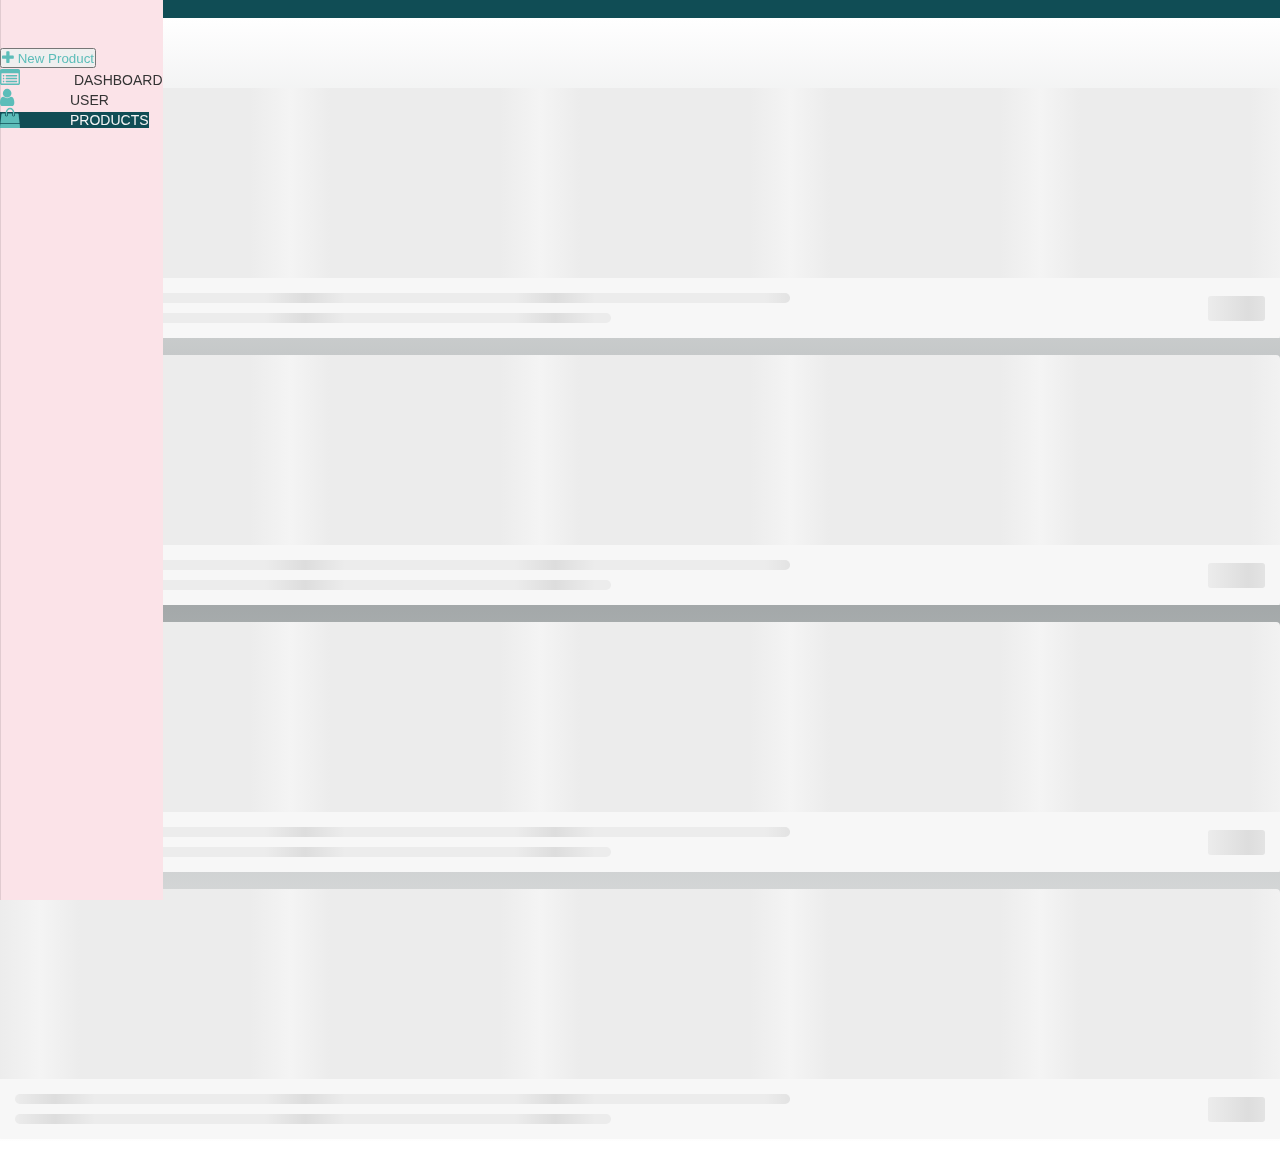
<file: product.html>
<!doctype html>
<html lang="en">

<head>
    <title>Admin</title>
    
    <meta charset="utf-8">
    <meta name="viewport" content="width=device-width, initial-scale=1, shrink-to-fit=no">
    <meta http-equiv="X-UA-Compatible" content="ie=edge">
    <meta http-equiv="Content-Security-Policy" content="upgrade-insecure-requests"> 
    <!-- Bootstrap CSS v5.2.0-beta1 -->
    <!-- <link rel="shortcut icon" href="./img/icon.png" type="image/x-icon"> -->
  <link rel="stylesheet" href="https://cdnjs.cloudflare.com/ajax/libs/font-awesome/4.7.0/css/font-awesome.min.css">
    <link rel="stylesheet" href="https://cdn.jsdelivr.net/npm/bootstrap@5.2.0/dist/css/bootstrap.min.css"
        integrity="sha384-gH2yIJqKdNHPEq0n4Mqa/HGKIhSkIHeL5AyhkYV8i59U5AR6csBvApHHNl/vI1Bx" crossorigin="anonymous">
        <link rel="stylesheet" href="./CSS/main.css">

</head>

<body>



    <!-- <div class="banner" style="height: 640px;">
        <nav class="nav justify-content-between bg-info position-fixed w-100  ">
            <a class="nav-link active" href="#" aria-current="page">Active link</a>
            <a class="nav-link" href="#">Link</a>
            <a class="nav-link disabled" href="#">Disabled link</a>
        </nav>
        <div class="container-fluid d-flex h-100  "> 
            <div class="fixedDash col-3  container-fluid pt-5 border-bottom  bg-secondary d-block">

                <a href="" class="rounded-3 bg-primary p-1 fs-4 text-light "> <i class="fa fa-plus" aria-hidden="true"> create new task</i></a>

                <div class="accordion accordion-flush mt-5" id="accordionFlushExample">
                    <div class="accordion-item">
                      <h2 class="accordion-header" id="flush-headingOne">
                        <button class="accordion-button collapsed" type="button" data-bs-toggle="collapse" data-bs-target="#flush-collapseOne" aria-expanded="false" aria-controls="flush-collapseOne">
                          Accordion Item #1
                        </button>
                      </h2>
                      <div id="flush-collapseOne" class="accordion-collapse collapse" aria-labelledby="flush-headingOne" data-bs-parent="#accordionFlushExample">
                        <div class="accordion-body"></div>
                      </div>
                    </div>
                    <div class="accordion-item">
                      <h2 class="accordion-header" id="flush-headingTwo">
                        <button class="accordion-button collapsed" type="button" data-bs-toggle="collapse" data-bs-target="#flush-collapseTwo" aria-expanded="false" aria-controls="flush-collapseTwo">
                          Accordion Item #2
                        </button>
                      </h2>
                      <div id="flush-collapseTwo" class="accordion-collapse collapse" aria-labelledby="flush-headingTwo" data-bs-parent="#accordionFlushExample">
                        <div class="accordion-body"></div>
                      </div>
                    </div>
                    <div class="accordion-item">
                      <h2 class="accordion-header" id="flush-headingThree">
                        <button class="accordion-button collapsed" type="button" data-bs-toggle="collapse" data-bs-target="#flush-collapseThree" aria-expanded="false" aria-controls="flush-collapseThree">
                          Accordion Item #3
                        </button>
                      </h2>
                      <div id="flush-collapseThree" class="accordion-collapse collapse" aria-labelledby="flush-headingThree" data-bs-parent="#accordionFlushExample">
                        <div class="accordion-body"></div>
                      </div>
                    </div>
                  </div>

                  
            </div>

      
            </div>

            






        </div>



    </div> -->




  
        <header class="navbar  sticky-top  flex-md-nowrap p-0 shadow text-center justify-content-center">
          <a class="navbar-brand col-md-3 fw-bold col-lg-2 me-0 px-3 fs-5 fst-italic bg-light" href="#">CenteBuy</a>
          <button class="navbar-toggler position-absolute d-md-none collapsed" type="button" data-bs-toggle="collapse" data-bs-target="#sidebarMenu" aria-controls="sidebarMenu" aria-expanded="false" aria-label="Toggle navigation">
            <span class="navbar-toggler-icon"></span>
          </button>
         
        </header>
        
        <div class="container-fluid">
          <div class="row">
            <nav id="sidebarMenu" class="col-md-3 col-lg-2 d-md-block  sidebar collapse">
                <div class="position-sticky  pt-3">
                  <ul class="nav flex-column">
                    <li class="nav-item">
                      <a class="nav-link active" aria-current="page" href="#">
                        <span data-feather="home"></span>
                        <button class="rounded-5 p-2 ms-lg-2 btn btn-primary  text-light " id="newProduct"><i class="fa fa-plus fw-lighter " aria-hidden="true" style="font-size: 15px;"> </i> New Product </button>
                    </li>
                    <!-- <li class="nav-item">
                      <a class="nav-link" href="#">
                        <span data-feather="file"></span>
                        
                      </a>
                    </li> -->
  
                    <li class="nav-item border-top mt-3">
                      <a class="nav-link" href="index.html">
                        <span data-feather="bar-chart-2"></span>
                       <i class="fa fa-list-alt" aria-hidden="true" style="width:70px;font-size: 20px;" ></i> DASHBOARD
                      </a>
                    </li>
  
                    <li class="nav-item border-top  ">
                      <a class="nav-link" href="user.html" >
                        <span data-feather="shopping-cart"></span>
                        <i class="fa fa-user" aria-hidden="true" style="width:70px;font-size: 20px;"></i>USER
                      </a>
                    </li>
                    <li class="nav-item border-top border-bottom ">
                      <a class="nav-link activePage" href="product.html">
                        <span data-feather="users"></span>
                      <i class="fa fa-shopping-bag" aria-hidden="true"  style="width:70px;font-size: 20px;"></i>PRODUCTS
                      </a>
                    </li>
                  
                    
                    
                    
                  </ul>
          
                
                  <!-- <ul class="nav flex-column mb-2">
                    <li class="nav-item">
                      <a class="nav-link" href="#">
                        <span data-feather="file-text"></span>
                        Current month
                      </a>
                    </li>
                    <li class="nav-item">
                      <a class="nav-link" href="#">
                        <span data-feather="file-text"></span>
                        Last quarter
                      </a>
                    </li>
                  
                  </ul> -->
                </div>
              </nav>
        
            <main class="col-md-9 ms-sm-auto col-lg-10 px-md-4 header p-5"  style="background-color: #f8f8f80e;
              background-image: linear-gradient(0deg, #f3f3f31a 0%, #9fa4a5 50%, #ffffff 100%);
              ;">
              <div class="d-flex justify-content-between flex-wrap flex-md-nowrap  align-items-center pt-3 pb-2 mb-3 border-bottom">
                <h3 class=""> PRODUCTS</h3>
                <div class="btn-toolbar mb-2 mb-md-0">
                  <div class="btn-group me-2">
                    <div class="dropdown">
                      <a class="btn btn-secondary selectbtn dropdown-toggle" href="#" role="button" id="dropdownMenuLink" data-bs-toggle="dropdown" aria-expanded="false">
                        Select
                      </a>
                    
                      <ul class="dropdown-menu" aria-labelledby="dropdownMenuLink">
                        <li><a class="dropdown-item " href="#" >Delete</a></li>
               
                      </ul>
                    </div>
             
                
                  </div>
                  <button type="button" class="btn btn-sm btn-outline-secondary dropdown-toggle">
                    <span data-feather="calendar"></span>
                    This week
                  </button>
                </div>
              </div>
<!--         
              <canvas class="my-4 w-100" id="myChart" width="900" height="80"></canvas> -->
        
              <div class="container overflow-hidden mt-5  contentDisplay ">
                <div class="row g-5  row-cols-lg-2 row-cols-md-1 row-cols-sm-1 gy-md-1    border-4" id="displayProducts">
               
                 
                    <div class="col-sm-6 col-md-3">
                      <div class="movie--isloading">
                        <div class="loading-image"></div>
                        <div class="loading-content">
                          <div class="loading-text-container">
                            <div class="loading-main-text"></div>
                            <div class="loading-sub-text"></div>
                          </div>
                          <div class="loading-btn"></div>
                        </div>
                      </div>
                    </div>
                    <div class="col-sm-6 col-md-3">
                      <div class="movie--isloading">
                        <div class="loading-image"></div>
                        <div class="loading-content">
                          <div class="loading-text-container">
                            <div class="loading-main-text"></div>
                            <div class="loading-sub-text"></div>
                          </div>
                          <div class="loading-btn"></div>
                        </div>
                      </div>
                    </div>
                    <div class="col-sm-6 col-md-3">
                      <div class="movie--isloading">
                        <div class="loading-image"></div>
                        <div class="loading-content">
                          <div class="loading-text-container">
                            <div class="loading-main-text"></div>
                            <div class="loading-sub-text"></div>
                          </div>
                          <div class="loading-btn"></div>
                        </div>
                      </div>
                    </div>
                    <div class="col-sm-6 col-md-3">
                      <div class="movie--isloading">
                        <div class="loading-image"></div>
                        <div class="loading-content">
                          <div class="loading-text-container">
                            <div class="loading-main-text"></div>
                            <div class="loading-sub-text"></div>
                          </div>
                          <div class="loading-btn"></div>
                        </div>
                      </div>
                    </div>
                  </div>
                
                  
                

               


                

                   </div>
                </div>
              
            </main>
          </div>
        </div>
        

   <div class="productFormContainer m-auto container-fluid   bg-opacity-75 bg-dark h-100 fixed-top m-auto"  id="formContainer">
 <br>
      <form action="http://159.65.21.42:9000/create/product" method="post" enctype="multipart/form-data" class="m-auto col-sm-12 col-lg-10 border-1  rounded-2 border-3 bg-light p-0 mt-5 m-auto mb-5 container pt-3 container-fluid-sm mt-1 " id="form">
        <h5 class="text-center text-black">ADD NEW USER PRODUCT</h5>
        <span class="fs-5 position-absolute close "> <i class="fa fa-close" aria-hidden="true"></i></span>
     
        <div class="d-lg-flex d-sm-block row row-cols-2 m-auto ">
        
        <div class=" m-auto p-2 col border-end m-auto  ">
          

            
           <div class="mb-3 col-6">
             <label for="" class="form-label">Name</label>
             <input type="text"
               class="form-control" name="name" id="nameTxt"  placeholder="" required>
            
           </div>
           <div class="mb-3 col-6">
            <label for="" class="form-label">category</label>
            <input type="text"
              class="form-control" name="category" id="categoryTxt"  placeholder=""required>
           
          </div>

          <div class="mb-3 col-2">
            <label for="" class="form-label">quantity</label>
            <input type="tel"
              class="form-control" name="quantity" id="quantityTxt"  placeholder=""required>
           
          </div>

          <div class="mb-3 col-2">
            <label for="" class="form-label">price</label>
            <input type="number"
              class="form-control" name="price" id="priceTxt"  placeholder=""required>
           
          </div>


         
          </div>
<div class="col ">
   <div class="mb-3">
     <label for="" class="form-label">Add product image</label>
     <input type="file" class="form-control p-5" name="image" id="imageTxt" placeholder=""required >
     
   </div>
<div class="mb-3">
  <label for="" class="form-label">product description</label>
  <textarea class="form-control" name="description" id="" rows="3" id="descriptionTxt" placeholder="description" required></textarea>
</div>


</div>
          
          
          </div>
      <div class="container">
      <button type="submit" id="btnSave" class="btn mt-2 w-100 text-center shadow-sm">Add</button>
      </form>
      
    </div>
   











    <script src="https://cdn.jsdelivr.net/npm/@popperjs/core@2.11.5/dist/umd/popper.min.js"
        integrity="sha384-Xe+8cL9oJa6tN/veChSP7q+mnSPaj5Bcu9mPX5F5xIGE0DVittaqT5lorf0EI7Vk" crossorigin="anonymous">
        </script>

    <script src="https://cdn.jsdelivr.net/npm/bootstrap@5.2.0/dist/js/bootstrap.min.js"
        integrity="sha384-ODmDIVzN+pFdexxHEHFBQH3/9/vQ9uori45z4JjnFsRydbmQbmL5t1tQ0culUzyK" crossorigin="anonymous">
        </script>
    <script src="./JS/jquery-3.6.1.min.js"></script>
    <script src="./JS/product.js"></script>
</body>

</html>
</file>
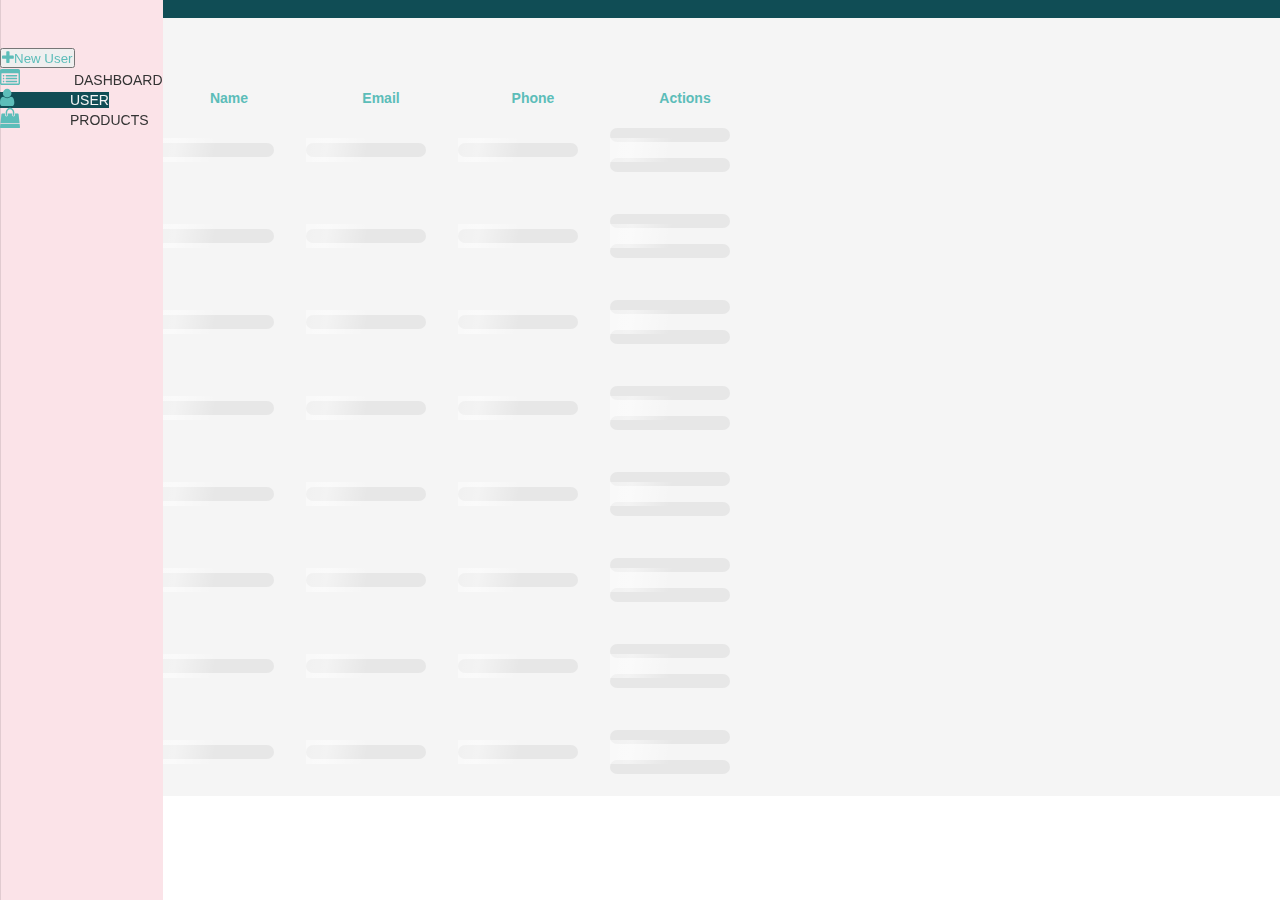
<file: user.html>
<!doctype html>
<html lang="en">

<head>
    <title>Admin</title>
   
    <meta charset="utf-8">
    <meta name="viewport" content="width=device-width, initial-scale=1, shrink-to-fit=no">
    <meta http-equiv="X-UA-Compatible" content="ie=edge">
    <meta http-equiv="Content-Security-Policy" content="upgrade-insecure-requests"> 
    
    <!-- Bootstrap CSS v5.2.0-beta1 -->
    <!-- <link rel="shortcut icon" href="./img/icon.png" type="image/x-icon"> -->
  <link rel="stylesheet" href="https://cdnjs.cloudflare.com/ajax/libs/font-awesome/4.7.0/css/font-awesome.min.css">
    <link rel="stylesheet" href="https://cdn.jsdelivr.net/npm/bootstrap@5.2.0/dist/css/bootstrap.min.css"
        integrity="sha384-gH2yIJqKdNHPEq0n4Mqa/HGKIhSkIHeL5AyhkYV8i59U5AR6csBvApHHNl/vI1Bx" crossorigin="anonymous">
        <link rel="stylesheet" href="./CSS/main.css">

</head>

<body>



    <!-- <div class="banner" style="height: 640px;">
        <nav class="nav justify-content-between bg-info position-fixed w-100  ">
            <a class="nav-link active" href="#" aria-current="page">Active link</a>
            <a class="nav-link" href="#">Link</a>
            <a class="nav-link disabled" href="#">Disabled link</a>
        </nav>
        <div class="container-fluid d-flex h-100  "> 
            <div class="fixedDash col-3  container-fluid pt-5 border-bottom  bg-secondary d-block">

                <a href="" class="rounded-3 bg-primary p-1 fs-4 text-light "> <i class="fa fa-plus" aria-hidden="true"> create new task</i></a>

                <div class="accordion accordion-flush mt-5" id="accordionFlushExample">
                    <div class="accordion-item">
                      <h2 class="accordion-header" id="flush-headingOne">
                        <button class="accordion-button collapsed" type="button" data-bs-toggle="collapse" data-bs-target="#flush-collapseOne" aria-expanded="false" aria-controls="flush-collapseOne">
                          Accordion Item #1
                        </button>
                      </h2>
                      <div id="flush-collapseOne" class="accordion-collapse collapse" aria-labelledby="flush-headingOne" data-bs-parent="#accordionFlushExample">
                        <div class="accordion-body"></div>
                      </div>
                    </div>
                    <div class="accordion-item">
                      <h2 class="accordion-header" id="flush-headingTwo">
                        <button class="accordion-button collapsed" type="button" data-bs-toggle="collapse" data-bs-target="#flush-collapseTwo" aria-expanded="false" aria-controls="flush-collapseTwo">
                          Accordion Item #2
                        </button>
                      </h2>
                      <div id="flush-collapseTwo" class="accordion-collapse collapse" aria-labelledby="flush-headingTwo" data-bs-parent="#accordionFlushExample">
                        <div class="accordion-body"></div>
                      </div>
                    </div>
                    <div class="accordion-item">
                      <h2 class="accordion-header" id="flush-headingThree">
                        <button class="accordion-button collapsed" type="button" data-bs-toggle="collapse" data-bs-target="#flush-collapseThree" aria-expanded="false" aria-controls="flush-collapseThree">
                          Accordion Item #3
                        </button>
                      </h2>
                      <div id="flush-collapseThree" class="accordion-collapse collapse" aria-labelledby="flush-headingThree" data-bs-parent="#accordionFlushExample">
                        <div class="accordion-body"></div>
                      </div>
                    </div>
                  </div>

                  
            </div>

      
            </div>

            






        </div>



    </div> -->




  
        <header class="navbar  sticky-top  flex-md-nowrap p-0 shadow text-center justify-content-center">
          <a class="navbar-brand col-md-3 fw-bold col-lg-2 me-0 px-3 fs-5 fst-italic border-end border-start bg-light" href="#">CenteBuy</a>
          <button class="navbar-toggler position-absolute d-md-none collapsed" type="button" data-bs-toggle="collapse" data-bs-target="#sidebarMenu" aria-controls="sidebarMenu" aria-expanded="false" aria-label="Toggle navigation">
            <span class="navbar-toggler-icon"></span>
          </button>
         
        </header>
        
        <div class="container-fluid">
          <div class="row">
            <nav id="sidebarMenu" class="col-md-3 col-lg-2 d-md-block  sidebar collapse">
                <div class="position-sticky  pt-3">
                  <ul class="nav flex-column">
                    <li class="nav-item">
                   
                        <span data-feather="home"></span>
                        <button class="rounded-5 p-2 ms-lg-2 btn btn-primary  text-light " id="newUser"><i class="fa fa-plus fw-lighter " aria-hidden="true" style="font-size: 15px;"> </i>New User </button>
                
                    </li>
                    <!-- <li class="nav-item">
                       <a class="nav-link" href="#">
                        <span data-feather="file"></span>
                        
                      </a>
                    </li> --> 
  
                    <li class="nav-item border-top mt-3">
                      <a class="nav-link" href="index.html">
                        <span data-feather="bar-chart-2"></span>
                       <i class="fa fa-list-alt" aria-hidden="true" style="width:70px;font-size: 20px;" ></i> DASHBOARD
                      </a>
                    </li>
  
                    <li class="nav-item border-top">
                      <a class="nav-link activePage" href="user.html" >
                        <span data-feather="shopping-cart"></span>
                        <i class="fa fa-user" aria-hidden="true" style="width:70px;font-size: 20px;"></i>USER
                      </a>
                    </li>
                    <li class="nav-item border-top border-bottom ">
                      <a class="nav-link" href="product.html">
                        <span data-feather="users"></span>
                      <i class="fa fa-shopping-bag" aria-hidden="true"  style="width:70px;font-size: 20px;"></i>PRODUCTS
                      </a>
                    </li>
                  
                    
                    
                    
                  </ul>
          
                
                  <!-- <ul class="nav flex-column mb-2">
                    <li class="nav-item">
                      <a class="nav-link" href="#">
                        <span data-feather="file-text"></span>
                        Current month
                      </a>
                    </li>
                    <li class="nav-item">
                      <a class="nav-link" href="#">
                        <span data-feather="file-text"></span>
                        Last quarter
                      </a>
                    </li>
                  
                  </ul> -->
                </div>
              </nav>
        
            <main class="col-md-9 ms-sm-auto col-lg-10 px-md-4 header bg-body">
              <div class="d-flex justify-content-between flex-wrap flex-md-nowrap   align-items-center pt-3 pb-2 mb-3 border-bottom">
                <h3 class=""> USERS</h3>
                <div class="btn-toolbar mb-2 mb-md-0">
                  <div class="btn-group me-2">
                    <div class="dropdown">
                      <a class="btn btn-secondary selectbtn dropdown-toggle" href="#" role="button" id="dropdownMenuLink" data-bs-toggle="dropdown" aria-expanded="false">
                        Select
                      </a>
                    
                      <ul class="dropdown-menu" aria-labelledby="dropdownMenuLink">
                        <li><a class="dropdown-item " href="#" >Delete</a></li>
               
                      </ul>
                    </div>
             
                
                  </div>
                  <button type="button" class="btn btn-sm btn-outline-secondary dropdown-toggle">
                    <span data-feather="calendar"></span>
                    This week
                  </button>
                </div>
              </div>
<!--         
              <canvas class="my-4 w-100" id="myChart" width="900" height="80"></canvas> -->
          
              <div class="container table-responsive overflow-hidden mt-5 text-black">
                <table class="table table-hover p-3">
                  <thead class="bg-dark ">
                    <tr >
                      <th scope="col">S/N</th>
                      <th scope="col">Name</th>
                      <th scope="col">Email</th>
                      <th scope="col">Phone</th>
                      <th scope="col">Actions</th>
                    </tr>
                  </thead>
                  <tbody id="displayUser">
                    
                      <tr>
                        <td class="loading">
                          <div class="bar"></div>
                        </td>
                        <td class="loading">
                          <div class="bar"></div>
                        </td>
                        <td class="loading">
                          <div class="bar"></div>
                        </td>
                        <td class="loading">
                          <div class="bar"></div>
                        </td>
                        <td class="loading">
                          <div class="bar"></div> <br>
                          <div class="bar"></div>
                        </td>
                      </tr>
                    
                      <tr>
                        <td class="loading">
                          <div class="bar"></div>
                        </td>
                        <td class="loading">
                          <div class="bar"></div>
                        </td>
                        <td class="loading">
                          <div class="bar"></div>
                        </td>
                        <td class="loading">
                          <div class="bar"></div>
                        </td>
                        <td class="loading">
                          <div class="bar"></div> <br>
                          <div class="bar"></div>
                        </td>
                      </tr>

                      <tr>
                        <td class="loading">
                          <div class="bar"></div>
                        </td>
                        <td class="loading">
                          <div class="bar"></div>
                        </td>
                        <td class="loading">
                          <div class="bar"></div>
                        </td>
                        <td class="loading">
                          <div class="bar"></div>
                        </td>
                        <td class="loading">
                          <div class="bar"></div> <br>
                          <div class="bar"></div>
                        </td>
                      </tr>



                      <tr>
                        <td class="loading">
                          <div class="bar"></div>
                        </td>
                        <td class="loading">
                          <div class="bar"></div>
                        </td>
                        <td class="loading">
                          <div class="bar"></div>
                        </td>
                        <td class="loading">
                          <div class="bar"></div>
                        </td>
                        <td class="loading">
                          <div class="bar"></div> <br>
                          <div class="bar"></div>
                        </td>
                      </tr>


                      <tr>
                        <td class="loading">
                          <div class="bar"></div>
                        </td>
                        <td class="loading">
                          <div class="bar"></div>
                        </td>
                        <td class="loading">
                          <div class="bar"></div>
                        </td>
                        <td class="loading">
                          <div class="bar"></div>
                        </td>
                        <td class="loading">
                          <div class="bar"></div> <br>
                          <div class="bar"></div>
                        </td>
                      </tr>

                      <tr>
                        <td class="loading">
                          <div class="bar"></div>
                        </td>
                        <td class="loading">
                          <div class="bar"></div>
                        </td>
                        <td class="loading">
                          <div class="bar"></div>
                        </td>
                        <td class="loading">
                          <div class="bar"></div>
                        </td>
                        <td class="loading">
                          <div class="bar"></div> <br>
                          <div class="bar"></div>
                        </td>
                      </tr>


                      <tr>
                        <td class="loading">
                          <div class="bar"></div>
                        </td>
                        <td class="loading">
                          <div class="bar"></div>
                        </td>
                        <td class="loading">
                          <div class="bar"></div>
                        </td>
                        <td class="loading">
                          <div class="bar"></div>
                        </td>
                        <td class="loading">
                          <div class="bar"></div> <br>
                          <div class="bar"></div>
                        </td>
                      </tr>


                      <tr>
                        <td class="loading">
                          <div class="bar"></div>
                        </td>
                        <td class="loading">
                          <div class="bar"></div>
                        </td>
                        <td class="loading">
                          <div class="bar"></div>
                        </td>
                        <td class="loading">
                          <div class="bar"></div>
                        </td>
                        <td class="loading">
                          <div class="bar"></div> <br>
                          <div class="bar"></div>
                        </td>
                      </tr>
                  </tbody>
                </table>
                </div>
              
            </main>
          </div>
        </div>
        

   <div class="formContainer m-auto container-fluid   bg-opacity-75 bg-dark h-100 fixed-top m-auto"  id="formContainer">
 <br>
      <form class="m-auto border-1 form col-lg-6 col-sm-10 rounded-2 border-3 bg-light p-5 fixed-top container container-sm mt-5 " id="form">
        <h5>ADD NEW USER INFORMATION</h5>
        <span class="fs-5 position-absolute close ">&times;</span>
     
        <div class="d-lg-flex d-sm-block">
        
        <div class=" m-auto p-2 col-lg-9  ">
          

            
           <div class="mb-3">
             <label for="" class="form-label">Name</label>
             <input type="text"
               class="form-control" name="" id="nameTxt" aria-describedby="helpId" placeholder="" required>
               <p id="validateName"></p>
           </div>
           <div class="mb-3">
            <label for="" class="form-label">email</label>
            <input type="text"
              class="form-control" name="" id="emailTxt"  aria-describedby="helpId" placeholder=""required>
              <p id="validateEmail"></p>
          </div>

          <div class="mb-3">
            <label for="" class="form-label">phone</label>
            <input type="phone"
              class="form-control" name="" id="phoneTxt"  aria-describedby="helpId" onkeydown="if(this.length.val==11) return false" placeholder="" maxlength="11"required>
              <p id="validatePhone"></p>
          </div>

          <div class="mb-3">
            <label for="" class="form-label">password</label>
            <input type="password"
              class="form-control" name=""  id="passwordTxt" aria-describedby="helpId" placeholder=""required>
              <p id="validatePassword"></p>
          </div>

          </div>

          
          
          </div>
      
      <button type="button" id="btnSave" class="btn mt-2 w-100 text-center shadow-sm">Add</button>
      </form>
      
    </div>
   











    <script src="https://cdn.jsdelivr.net/npm/@popperjs/core@2.11.5/dist/umd/popper.min.js"
        integrity="sha384-Xe+8cL9oJa6tN/veChSP7q+mnSPaj5Bcu9mPX5F5xIGE0DVittaqT5lorf0EI7Vk" crossorigin="anonymous">
        </script>

    <script src="https://cdn.jsdelivr.net/npm/bootstrap@5.2.0/dist/js/bootstrap.min.js"
        integrity="sha384-ODmDIVzN+pFdexxHEHFBQH3/9/vQ9uori45z4JjnFsRydbmQbmL5t1tQ0culUzyK" crossorigin="anonymous">
        </script>
    <script src="./JS/jquery-3.6.1.min.js"></script>
    <script src="./JS/main.js"></script>
</body>

</html>
</file>
<file: CSS/main.css>
* {
  padding: 0;
  margin: 0;
  font-family: "Lucida Sans", Geneva, Verdana, sans-serif;
  color: #5cbdb9;
}

.banner {
  height: 100%;
}

#validateName,
#validateEmail,
#validatePhone,
#validatePassword {
  color: red;
}

.header {
  height: 100%;
  background-color: whitesmoke;
}

.container-fluid {
  height: 100%;
}

.formContainer {
  display: none;
  z-index: 200;
}
.formContainer form {
  background-color: #a28089;
  background-color: #5cbdb9;
}
.formContainer form button:hover {
  background-color: #135963;
  transition: all ease-in 1000ms;
}
.formContainer form button {
  background-color: #51e2f5;
  transition: all ease-in 1000ms;
}
.formContainer form .form-control {
  border: none;
  background-color: rgb(214, 209, 209);
}
.formContainer label {
  text-transform: uppercase;
}
.formContainer span {
  top: 1%;
  left: 2%;
}
.formContainer span:hover, .formContainer span :focus {
  color: red;
  cursor: pointer;
}

.productFormContainer {
  display: none;
  z-index: 200;
}
.productFormContainer form {
  background-color: #a28089;
  background-color: #5cbdb9;
}
.productFormContainer form button:hover {
  background-color: #135963;
  transition: all ease-in 1000ms;
}
.productFormContainer form button {
  background-color: #51e2f5;
  transition: all ease-in 1000ms;
}
.productFormContainer form .form-control {
  border: none;
  background-color: rgb(214, 209, 209);
}
.productFormContainer label {
  text-transform: uppercase;
}
.productFormContainer span {
  top: 10%;
  left: 10%;
}
.productFormContainer span:hover, .productFormContainer span :focus, .productFormContainer span i {
  color: red;
  cursor: pointer;
}

.container .btn {
  width: 70%;
  height: 30px;
}

body {
  font-size: 0.875rem;
}

.navbar {
  background-color: #104d55;
}

.feather {
  width: 16px;
  height: 16px;
  vertical-align: text-bottom;
}

/*
 * Sidebar
 */
.sidebar {
  background-color: #fbe3e8;
  position: fixed;
  top: 0;
  right: 10;
  bottom: 0;
  z-index: 100; /* Behind the navbar */
  padding: 48px 0 0; /* Height of navbar */
  box-shadow: inset 1px 0 0 rgba(0, 0, 0, 0.1);
}
.sidebar li .activePage {
  box-shadow: inset 690px 0 0 0 #104d55;
  color: whitesmoke;
}
.sidebar li a {
  margin-bottom: 0px;
  transition: color 0.3s ease-in-out;
  text-decoration: none;
}
.sidebar li a:hover {
  color: white;
  opacity: 78%;
  box-shadow: inset 690px 0 0 0 #104d55;
}

@media (max-width: 767.98px) {
  .sidebar {
    top: 5rem;
  }
  form {
    width: 100%;
    background-color: #5cbdb9;
  }
  form button:hover {
    background-color: #51e2f5;
    transition: all ease-in 1000ms;
  }
}
.sidebar-sticky {
  position: relative;
  top: 0;
  height: calc(100vh - 48px);
  padding-top: 0.5rem;
  overflow-x: hidden;
  overflow-y: auto; /* Scrollable contents if viewport is shorter than content. */
}

.sidebar .nav-link {
  font-weight: 500;
  color: #333;
}

.sidebar .nav-link .feather {
  margin-left: 4px;
  color: #727272;
}

.sidebar .nav-link.active {
  color: #2470dc;
}

.sidebar .nav-link:hover .feather,
.sidebar .nav-link.active .feather {
  color: inherit;
}

.sidebar-heading {
  font-size: 0.75rem;
  text-transform: uppercase;
}

/*
 * Navbar
 */
.navbar-brand {
  padding-top: 0.75rem;
  padding-bottom: 0.75rem;
  font-size: 1rem;
  transform: translateX();
}
.navbar-brand:hover {
  background-color: #104d55;
}

.navbar .navbar-toggler {
  top: 0.25rem;
  left: 1rem;
}

.navbar .form-control {
  padding: 0.75rem 1rem;
  border-width: 0;
  border-radius: 0;
}

.form-control-dark {
  color: #fff;
  background-color: rgba(255, 255, 255, 0.1);
  border-color: rgba(255, 255, 255, 0.1);
}

.form-control-dark:focus {
  border-color: transparent;
  box-shadow: 0 0 0 3px rgba(255, 255, 255, 0.25);
}

.close {
  bottom: 84%;
  left: 26%;
}

.navbar {
  -webkit-animation: 2s SlideOnLoad;
          animation: 2s SlideOnLoad;
}
@-webkit-keyframes SlideOnLoad {
  0% {
    transform: translateX(-100%);
    opacity: -1;
  }
  50% {
    transform: translateX(-50%);
    opacity: 0.5;
  }
  100% {
    transform: translateX(0);
    opacity: 1;
  }
}
@keyframes SlideOnLoad {
  0% {
    transform: translateX(-100%);
    opacity: -1;
  }
  50% {
    transform: translateX(-50%);
    opacity: 0.5;
  }
  100% {
    transform: translateX(0);
    opacity: 1;
  }
}

input[type=checkbox] {
  display: none;
  top: 35%;
  left: 20%;
}

.movie--isloading {
  height: 252px;
  border-radius: 4px;
  overflow: hidden;
  margin-bottom: 15px;
}

.movie--isloading .loading-image {
  height: 190px;
  background-image: linear-gradient(90deg, #ececec 0px, #f4f4f4 40px, #ececec 80px);
  background-size: 250px;
  -webkit-animation: shine-loading-image 2s infinite ease-out;
  animation: shine-loading-image 2s infinite ease-out;
}

.movie--isloading .loading-content {
  background: #f7f7f7;
  padding: 15px;
  display: flex;
  align-items: center;
  justify-content: center;
}

.movie--isloading .loading-content .loading-text-container {
  flex-basis: 100%;
}

.movie--isloading .loading-content .loading-main-text {
  height: 10px;
  width: 65%;
  margin-bottom: 10px;
  background: #ececec;
  background-image: linear-gradient(90deg, #ececec 0px, #ddd 40px, #ececec 80px);
  background-size: 250px;
  border-radius: 10px;
  -webkit-animation: shine-loading-container-items 2s infinite ease-out;
  animation: shine-loading-container-items 2s infinite ease-out;
}

.movie--isloading .loading-content .loading-sub-text {
  height: 10px;
  width: 50%;
  background: #ececec;
  background-image: linear-gradient(90deg, #ececec 0px, #ddd 40px, #ececec 80px);
  background-size: 250px;
  border-radius: 10px;
  -webkit-animation: shine-loading-container-items 2s infinite ease-out;
  animation: shine-loading-container-items 2s infinite ease-out;
}

.movie--isloading .loading-content .loading-btn {
  width: 60px;
  height: 25px;
  background: #ececec;
  background-image: linear-gradient(90deg, #ececec 0px, #ddd 40px, #ececec 80px);
  background-size: 250px;
  border-radius: 3px;
  -webkit-animation: shine-loading-container-items 2s infinite ease-out;
  animation: shine-loading-container-items 2s infinite ease-out;
}

@-webkit-keyframes shine-loading-image {
  0% {
    background-position: -32px;
  }
  40%, 100% {
    background-position: 208px;
  }
}
@keyframes shine-loading-image {
  0% {
    background-position: -32px;
  }
  40%, 100% {
    background-position: 208px;
  }
}
@-webkit-keyframes shine-loading-container-items {
  0% {
    background-position: -100px;
  }
  40%, 100% {
    background-position: 140px;
  }
}
@keyframes shine-loading-container-items {
  0% {
    background-position: -100px;
  }
  40%, 100% {
    background-position: 140px;
  }
}
.loading {
  position: relative;
}
.loading .bar {
  background-color: #E7E7E7;
  height: 14px;
  border-radius: 7px;
  width: 80%;
}
.loading:after {
  position: absolute;
  transform: translateY(-50%);
  top: 50%;
  left: 0;
  content: "";
  display: block;
  width: 100%;
  height: 24px;
  background-image: linear-gradient(100deg, rgba(255, 255, 255, 0), rgba(255, 255, 255, 0.5) 60%, rgba(255, 255, 255, 0) 80%);
  background-size: 200px 24px;
  background-position: -100px 0;
  background-repeat: no-repeat;
  -webkit-animation: loading 1s infinite;
          animation: loading 1s infinite;
}

tbody td {
  padding: 20px 0;
  min-width: 150px;
}
tbody td span {
  color: #FEFEFE;
}
tbody td:last-child {
  border-radius: 0 8px 8px 0;
}/*# sourceMappingURL=main.css.map */
</file>
